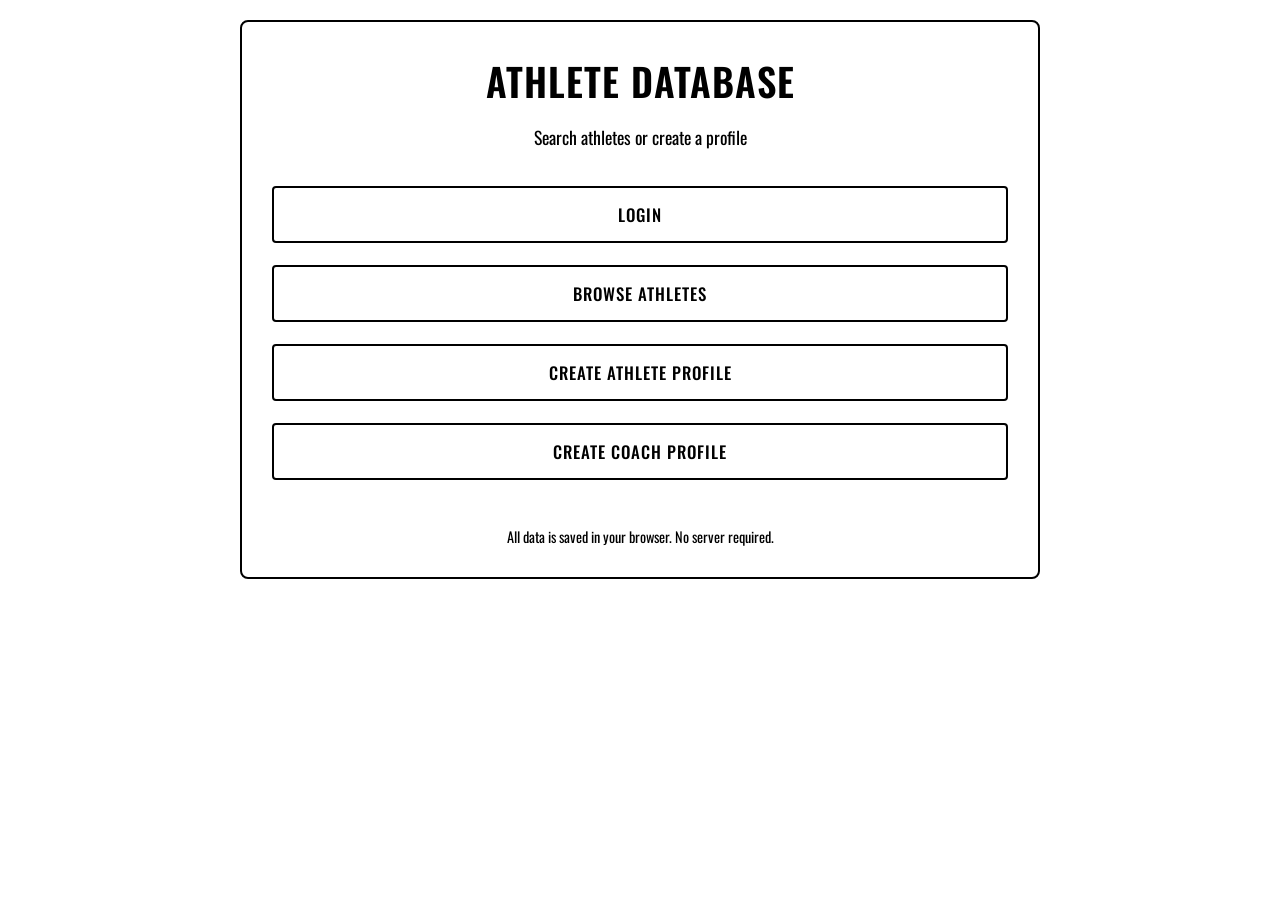
<file: index.html>
<!DOCTYPE html>
<html lang="en">
<head>
  <meta charset="UTF-8">
  <meta name="viewport" content="width=device-width, initial-scale=1.0">
  <title>Athlete Database</title>
  <link rel="stylesheet" href="styles.css">
</head>
<body>
  <div class="container">
    <h1>Athlete Database</h1>
    <p class="subtitle">Search athletes or create a profile</p>

    <div class="btn-group">
      <a href="login.html" class="btn">Login</a>
      <a href="athletes.html" class="btn">Browse Athletes</a>
      <a href="register-athlete.html" class="btn">Create Athlete Profile</a>
      <a href="register-coach.html" class="btn">Create Coach Profile</a>
    </div>

    <div class="nav" style="margin-top:40px;">
      <p style="text-align:center; font-size:0.9rem;">All data is saved in your browser. No server required.</p>
    </div>
  </div>
</body>
</html>
</file>
<file: styles.css>
/* Clean black & white Oswald theme */
@import url('https://fonts.googleapis.com/css2?family=Oswald:wght@300;400;500;600;700&display=swap');

* { box-sizing: border-box; margin: 0; padding: 0; }

body {
  font-family: 'Oswald', sans-serif;
  background: #ffffff;
  color: #000000;
  min-height: 100vh;
  padding: 20px;
}

.container {
  max-width: 800px;
  margin: 0 auto;
  background: #ffffff;
  border: 2px solid #000000;
  border-radius: 8px;
  padding: 30px;
}

h1, h2, h3 {
  font-family: 'Oswald', sans-serif;
  text-align: center;
  text-transform: uppercase;
  letter-spacing: 1px;
  margin-bottom: 15px;
  font-weight: 600;
}

h1 { font-size: 2.4rem; }

.subtitle {
  text-align: center;
  margin-bottom: 30px;
  font-size: 1.1rem;
}

.form-group { margin-bottom: 16px; }

label {
  display: block;
  font-weight: 500;
  margin-bottom: 6px;
  text-transform: uppercase;
  letter-spacing: 0.5px;
  font-size: 0.95rem;
}

input, select, textarea {
  width: 100%;
  padding: 12px;
  border: 2px solid #000000;
  border-radius: 4px;
  font-family: 'Oswald', sans-serif;
  font-size: 1rem;
  background: #ffffff;
  color: #000000;
}

.btn {
  display: inline-block;
  padding: 14px 24px;
  background: #ffffff;
  color: #000000;
  border: 2px solid #000000;
  border-radius: 4px;
  font-family: 'Oswald', sans-serif;
  font-size: 1.05rem;
  font-weight: 500;
  text-transform: uppercase;
  letter-spacing: 1px;
  text-decoration: none;
  text-align: center;
  cursor: pointer;
  width: 100%;
  margin: 6px 0;
  transition: all 0.2s;
}

.btn:hover {
  background: #000000;
  color: #ffffff;
}

.btn-group { display: flex; flex-direction: column; gap: 10px; }

.nav { text-align: center; margin-top: 25px; }
.nav a { color: #000000; margin: 0 10px; text-decoration: none; font-weight: 500; text-transform: uppercase; }

.athlete-card, .coach-card {
  border: 2px solid #000000;
  border-radius: 8px;
  padding: 16px;
  margin-bottom: 14px;
}

.search-bar { margin-bottom: 20px; }
.search-bar input { max-width: 500px; margin: 0 auto; display: block; }

.success, .error {
  padding: 12px;
  border: 2px solid #000000;
  margin-bottom: 16px;
  text-align: center;
}

@media (max-width: 600px) {
  .container { padding: 20px; }
  h1 { font-size: 2rem; }
}
</file>
